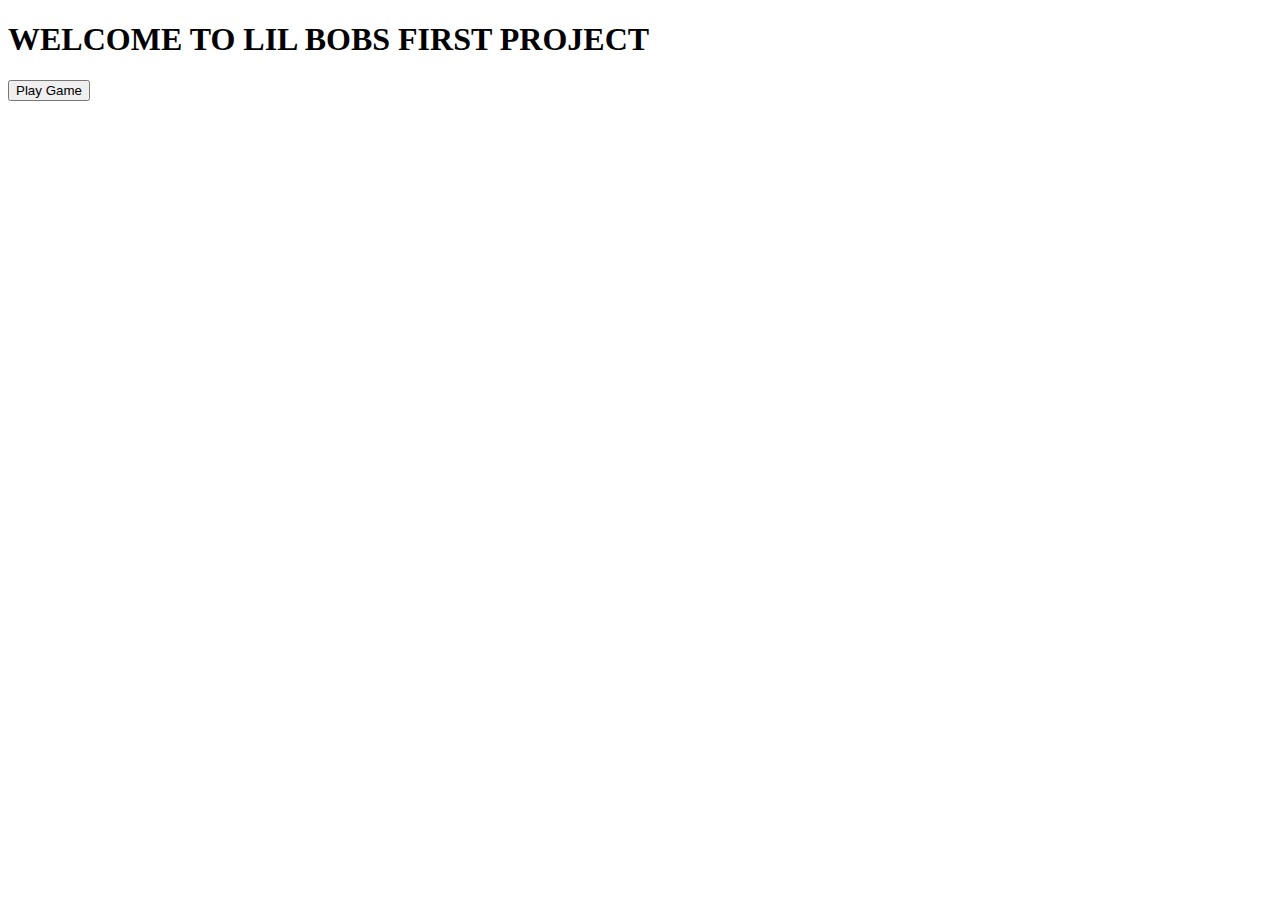
<file: index.html>
<!DOCTYPE html>
<html lang="en">
<head>
    <meta charset="UTF-8">
    <meta name="viewport" content="width=device-width, initial-scale=1.0">
    <title>Document</title>

    
</head>
<body>
    <h1>WELCOME TO LIL BOBS FIRST PROJECT</h1>
    <a href="game.html">
        <button>Play Game</button>
      </a>
      

</body>
</html>
</file>
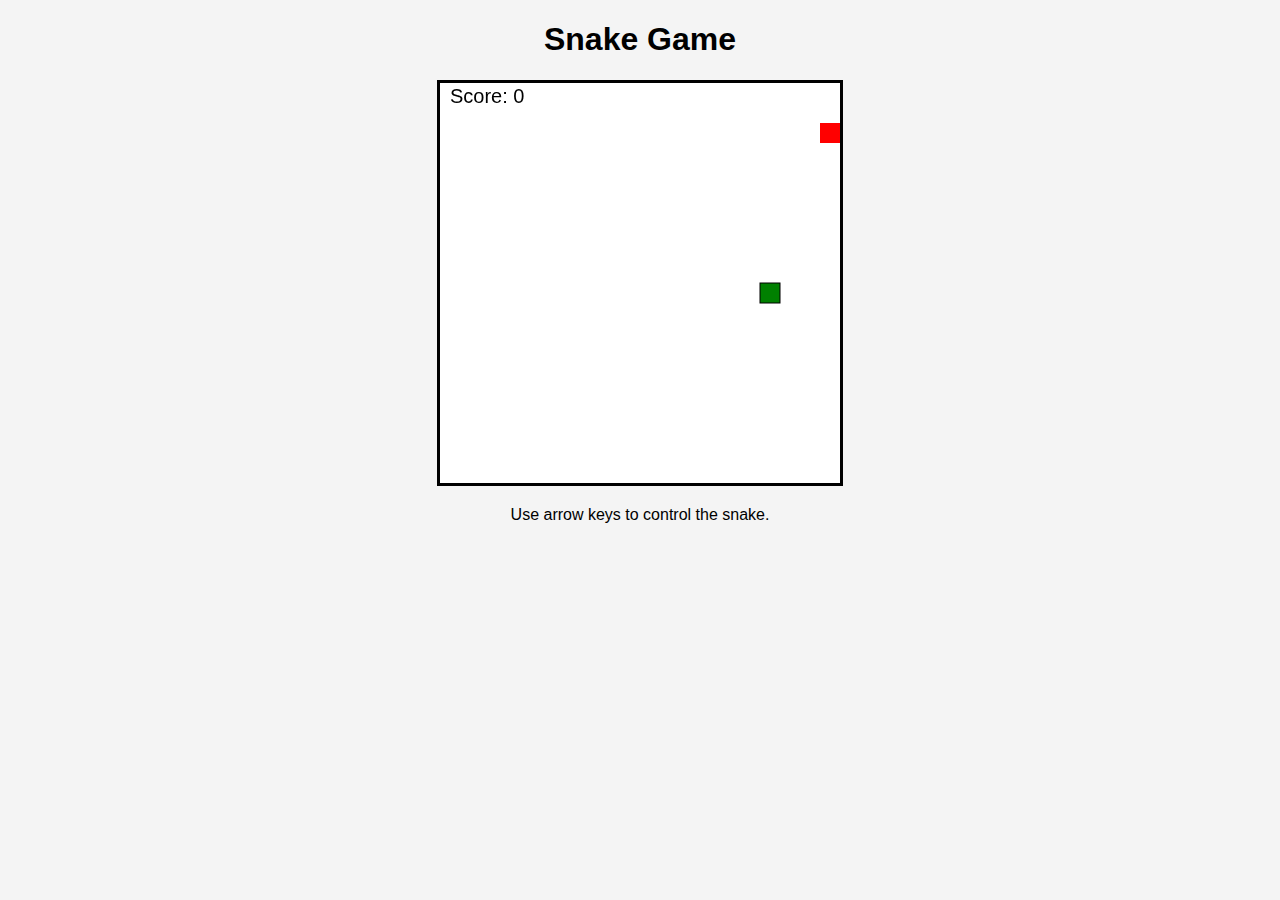
<file: game.html>
<!DOCTYPE html>
<html lang="en">
<head>
    <meta charset="UTF-8">
    <meta name="viewport" content="width=device-width, initial-scale=1.0">
    <title>Snake Game</title>
    <link rel="stylesheet" href="style.css">
</head>
<body>
    <h1>Snake Game</h1>
    <canvas id="gameCanvas" width="400" height="400"></canvas>
    <p>Use arrow keys to control the snake.</p>
    <script src="lilbob.js"></script>
</body>
</html>
</file>
<file: style.css>
body {
    text-align: center;
    font-family: Arial, sans-serif;
    background-color: #f4f4f4;
}

canvas {
    border: 3px solid black;
    background-color: #fff;
}
</file>
